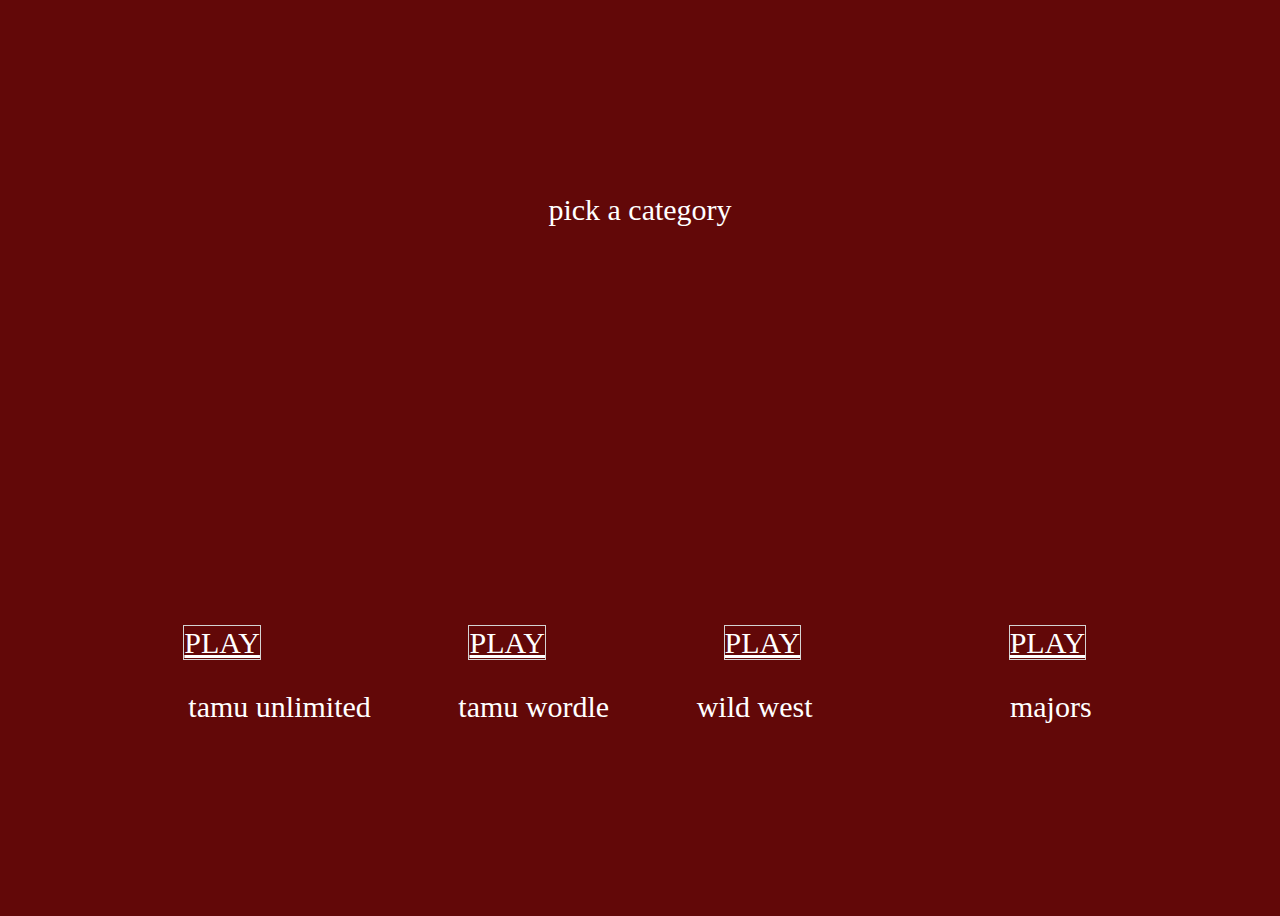
<file: visual/categories.html>
<!DOCTYPE html>
<html lang="en">
<head>
    <meta charset="UTF-8">
    <meta name="viewport" content="width=device-width, initial-scale=1.0">
    <title>New to-page</title>
    
</head>
    <link rel="stylesheet" href="categories.css">
<body>
    <body style= "background-color:#620808;"></body>
    pick a category
    <footer class="card-footer">
        <p>
        <a id="to-page" href="/visual/tamuunlimited.html" style="margin-left: 35px;">PLAY</a>
        
        <a id="to-page" href="/visual/tamuwordle.html" style="margin-left: 200px; margin-right: 170px;">PLAY</a>
    
        <a id="to-page" href="/visual/wildwest.html" style=" margin-right: 200px;">PLAY</a>
    
        <a id="to-page" href="/visual/majors.html" style="margin-right: 35px;">PLAY</a>

        </p>
        
        <span id="title_category" > 
            tamu unlimited
        </span>   
        <span id="title_category" > 
            tamu wordle
        </span>   
        <span id="title_category" > 
            wild west
        </span>   
        <span id="title_category" style="margin-left: 150px;"> 
            majors
        </span>   
               
        
</body>
</html>
</file>
<file: visual/categories.css>
#to-page {
    border: 1px solid lightgray;
    font-size: 30px;
    color:white
}


body {
    min-height: 100vh;
    display: grid;
    place-items: center;
    font-size: 30px;
    color:white
}

#title_category {
    margin-right: 40px;
    margin-left: 40px;
    color:white
}
</file>
